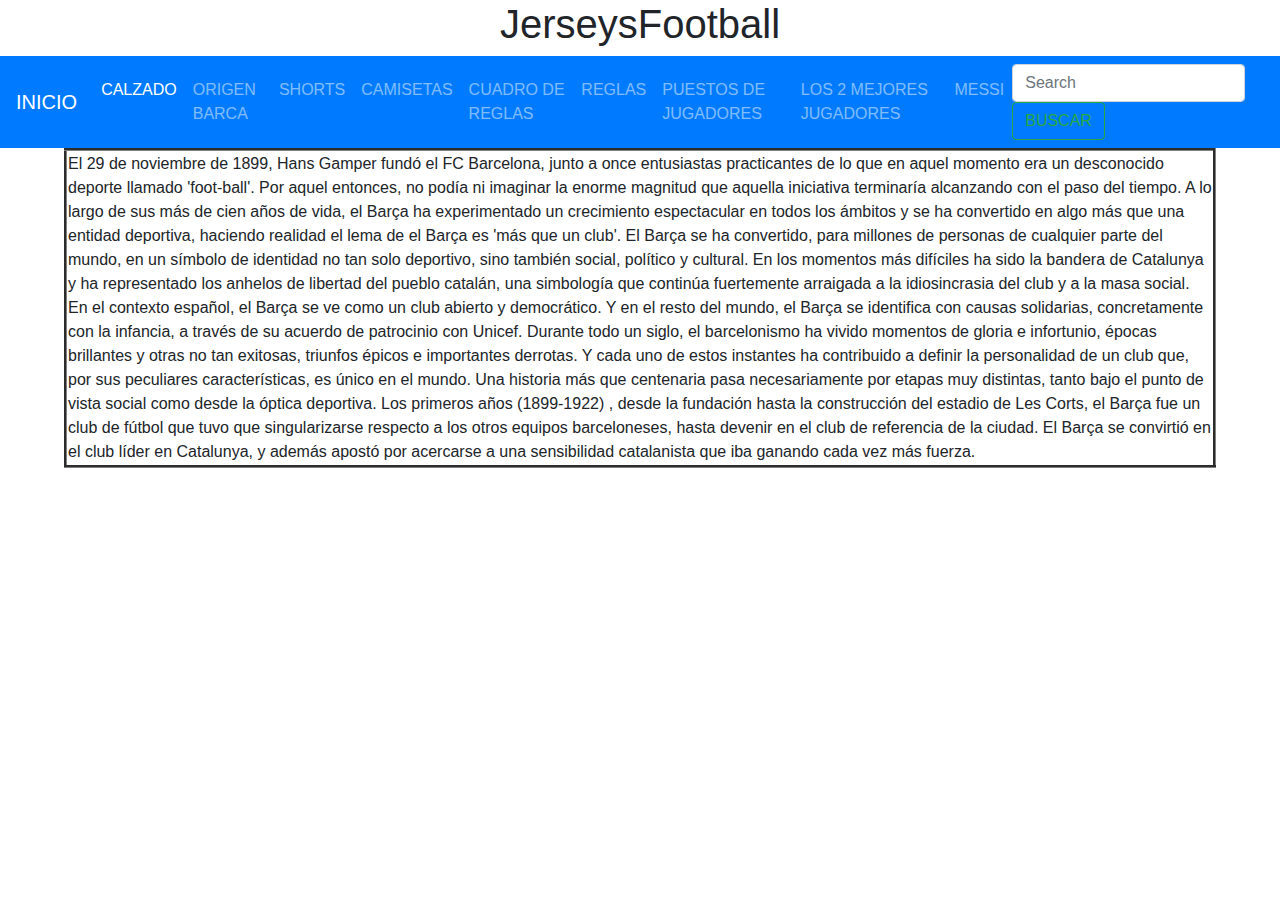
<file: origenbarca.html>
<!DOCTYPE html>
<html>
    <head>
        <title>ORIGEN BARCA</title>
        <link rel="stylesheet" href="https://stackpath.bootstrapcdn.com/bootstrap/4.4.1/css/bootstrap.min.css" integrity="sha384-Vkoo8x4CGsO3+Hhxv8T/Q5PaXtkKtu6ug5TOeNV6gBiFeWPGFN9MuhOf23Q9Ifjh" crossorigin="anonymous">
        <meta charset="UTF-8">
        </head>     
        <body bgcolor="#000000" text="#FFFFFF"
        <img src="Imagenes/banner negro1.jpg" WIDTH="100%" ALIGN="MIDDLE">
        <h1 align="center">JerseysFootball</h1>
         <nav class="navbar navbar-expand-lg navbar-dark bg-primary">
               <a class="navbar-brand" href="index.html">INICIO</a>
               <button class="navbar-toggler" type="button" data-toggle="collapse" data-target="#navbarTogglerDemo02" aria-controls="navbarTogglerDemo02" aria-expanded="false" aria-label="Toggle navigation">
                 <span class="navbar-toggler-icon"></span>
               </button>
               <div class="collapse navbar-collapse" id="navbarTogglerDemo02">
                <ul class="navbar-nav mr-auto mt-2 mt-lg-0">
                  <li class="nav-item active">
                    <a class="nav-link" href="calzado.html">CALZADO<span class="sr-only">(current)</span></a>
                  </li>
                  <li class="nav-item">
                    <a class="nav-link" href="origenbarca.html">ORIGEN BARCA</a>
                  </li>
                  <li class="nav-item">
                    <a class="nav-link" href="shorts.html" tabindex="-1" aria-disabled="true">SHORTS</a>
                  </li>
                  <li class="nav-item">
                    <a class="nav-link" href="camisetas.html" tabindex="-1" aria-disabled="true">CAMISETAS</a>
                  </li>
                  <li class="nav-item">
                    <a class="nav-link" href="cuadrodereglas.html" tabindex="-1" aria-disabled="true">CUADRO DE REGLAS</a>
                  </li>
                  <li class="nav-item">
                    <a class="nav-link" href="reglas.html" tabindex="-1" aria-disabled="true">REGLAS</a>
                  </li>   
                  <li class="nav-item">
                    <a class="nav-link" href="puestosdejugadores.html" tabindex="-1" aria-disabled="true">PUESTOS DE JUGADORES</a>
                  </li>   
                  <li class="nav-item">
                    <a class="nav-link" href="losdosmejores.html" tabindex="-1" aria-disabled="true">LOS 2 MEJORES JUGADORES</a>
                  </li>   
                  <li class="nav-item">
                    <a class="nav-link" href="messi.html" tabindex="-1" aria-disabled="true">MESSI</a>
                  </li>             
                </ul>
                 <form class="form-inline my-2 my-lg-0">
                   <input class="form-control mr-sm-2" type="search" placeholder="Search">
                   <button class="btn btn-outline-success my-2 my-sm-0" type="submit">BUSCAR</button>
                 </form>
               </div>
             </nav>
         </body>
           <table width="90%" align=center border=3>
            <tr>
                <td>El 29 de noviembre de 1899, Hans Gamper fundó el FC Barcelona, junto a once entusiastas practicantes de lo que en aquel momento era un desconocido deporte llamado 'foot-ball'.

                  Por aquel entonces, no podía ni imaginar la enorme magnitud que aquella iniciativa terminaría alcanzando con el paso del tiempo. A lo largo de sus más de cien años de vida, el Barça ha experimentado un crecimiento espectacular en todos los ámbitos y se ha convertido en algo más que una entidad deportiva, haciendo realidad el lema de el Barça es 'más que un club'.
                  
                  El Barça se ha convertido, para millones de personas de cualquier parte del mundo, en un símbolo de identidad no tan solo deportivo, sino también social, político y cultural. En los momentos más difíciles ha sido la bandera de Catalunya y ha representado los anhelos de libertad del pueblo catalán, una simbología que continúa fuertemente arraigada a la idiosincrasia del club y a la masa social. En el contexto español, el Barça se ve como un club abierto y democrático. Y en el resto del mundo, el Barça se identifica con causas solidarias, concretamente con la infancia, a través de su acuerdo de patrocinio con Unicef.
                  
                  Durante todo un siglo, el barcelonismo ha vivido momentos de gloria e infortunio, épocas brillantes y otras no tan exitosas, triunfos épicos e importantes derrotas. Y cada uno de estos instantes ha contribuido a definir la personalidad de un club que, por sus peculiares características, es único en el mundo.
                  
                  Una historia más que centenaria  pasa necesariamente por etapas muy distintas, tanto bajo el punto de vista social como desde la óptica deportiva. Los primeros años (1899-1922) , desde la fundación hasta la construcción del estadio de Les Corts, el Barça fue un club de fútbol que tuvo que singularizarse respecto a los otros equipos barceloneses, hasta devenir en el club de referencia de la ciudad. El Barça se convirtió en el club líder en Catalunya, y además apostó por acercarse a una sensibilidad catalanista que iba ganando cada vez más fuerza.
                </td>
            </tr>
           </table>          
</html>
</file>
